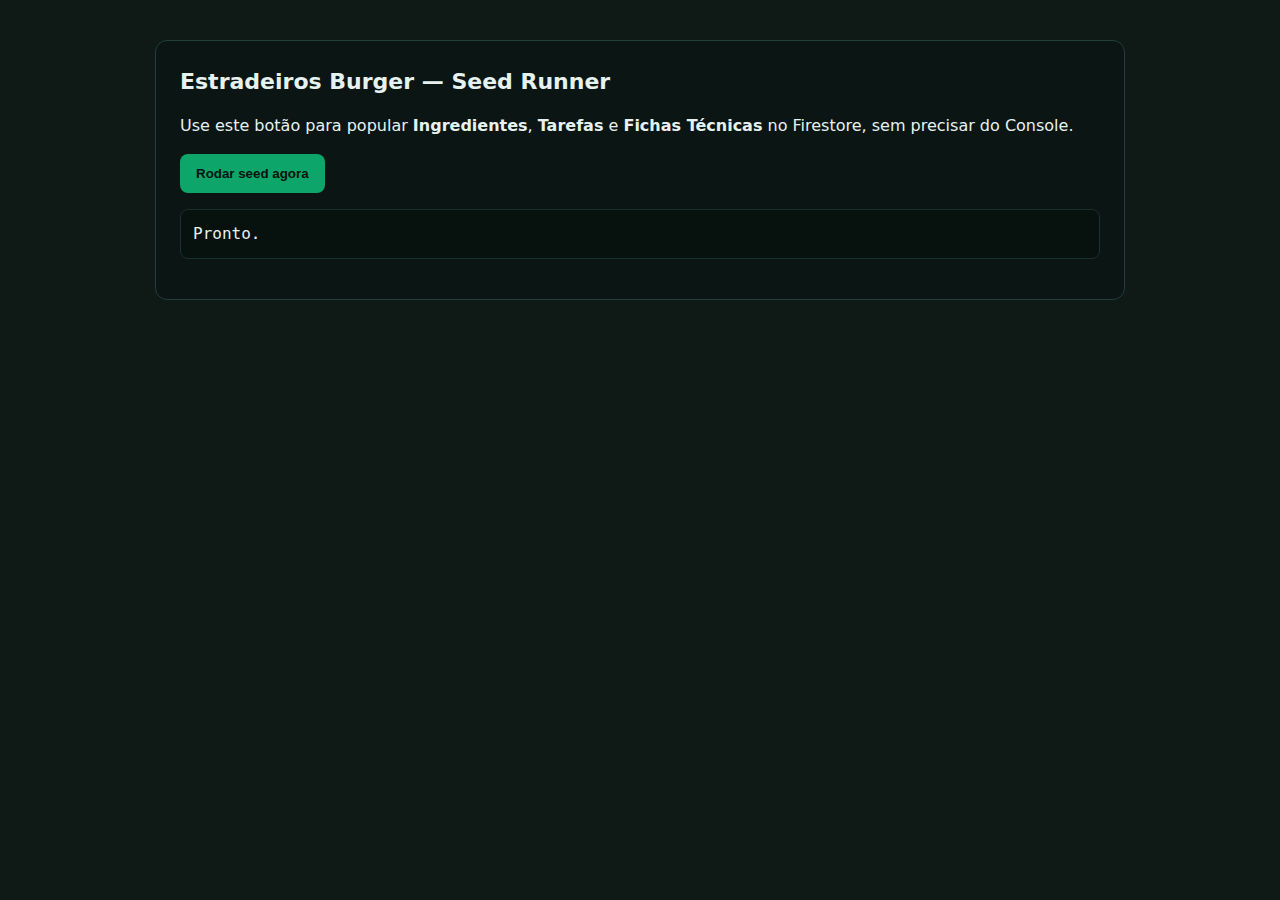
<file: seed-runner.html>
<!doctype html>
<html lang="pt-br">
<head>
  <meta charset="utf-8"/>
  <meta name="viewport" content="width=device-width,initial-scale=1"/>
  <title>Estradeiros • Seed Runner</title>
  <style>
    body{background:#0f1a17;color:#e6f2ef;font:16px/1.5 system-ui,Segoe UI,Roboto,Arial}
    .wrap{max-width:920px;margin:40px auto;padding:24px;border:1px solid #20403a;border-radius:12px;background:#0b1513}
    h1{margin:0 0 12px;font-size:22px}
    button{background:#0ea56a;color:#06120f;border:0;padding:12px 16px;border-radius:8px;font-weight:700;cursor:pointer}
    button:disabled{opacity:.6;cursor:not-allowed}
    pre{background:#07110e;border:1px solid #18312c;padding:12px;border-radius:8px;white-space:pre-wrap}
    .ok{color:#24d08a}.err{color:#ff6b6b}
  </style>
</head>
<body>
<div class="wrap">
  <h1>Estradeiros Burger — Seed Runner</h1>
  <p>Use este botão para popular <b>Ingredientes</b>, <b>Tarefas</b> e <b>Fichas Técnicas</b> no Firestore, sem precisar do Console.</p>
  <p><button id="run">Rodar seed agora</button> <span id="status"></span></p>
  <pre id="log">Pronto.</pre>
</div>

<script type="module">
  const logEl = document.getElementById('log');
  const statusEl = document.getElementById('status');
  const runBtn = document.getElementById('run');
  const log = (m, cls) => {
    if(cls) statusEl.className = cls, statusEl.textContent = m;
    else logEl.textContent += "\\n" + m;
  };

  runBtn.addEventListener('click', runSeed);

  async function runSeed(){
    try{
      runBtn.disabled = true; statusEl.textContent = ""; logEl.textContent = "Iniciando...";
      // 1) Firebase + long polling
      const appMod = await import('https://www.gstatic.com/firebasejs/10.12.2/firebase-app.js');
      const fsMod  = await import('https://www.gstatic.com/firebasejs/10.12.2/firebase-firestore.js');
      const cfg    = await import('./firebase-config.js');

      const app = appMod.getApps().length ? appMod.getApp() : appMod.initializeApp(cfg.firebaseConfig);
      try{ const oldDb = fsMod.getFirestore(app); await fsMod.terminate(oldDb); }catch(e){}
      const db  = fsMod.initializeFirestore(app, { experimentalForceLongPolling:true, useFetchStreams:false });
      await fsMod.enableNetwork(db);
      log("Conexão Firebase OK (long-polling).");

      // 2) helpers
      const slug = s => s.toLowerCase().normalize('NFD').replace(/[\u0300-\u036f]/g,'')
        .replace(/[^a-z0-9]+/g,'-').replace(/(^-|-$)/g,'').slice(0,200);
      const upsert = (col,id,data) => fsMod.setDoc(fsMod.doc(db,col,id), data, {merge:true});
      const getCount = async c => (await fsMod.getDocs(fsMod.collection(db,c))).size;

      // 3) dados
      const ingredientes = [
        { name:'Pão brioche 80g', unit:'un', unitCost:1.90 },
        { name:'Pão de batata 80g', unit:'un', unitCost:2.00 },
        { name:'Blend bovino 160g', unit:'un', unitCost:5.80 },
        { name:'Blend suíno 160g (toscana+filé mignon suíno)', unit:'un', unitCost:5.20 },
        { name:'Frango empanado crispy 140g', unit:'un', unitCost:4.90 },
        { name:'Hambúrguer soja+beterraba 120g', unit:'un', unitCost:2.40 },
        { name:'Queijo prato 25g', unit:'un', unitCost:0.95 },
        { name:'Queijo cheddar 20g', unit:'un', unitCost:0.90 },
        { name:'Queijo muçarela 25g', unit:'un', unitCost:0.92 },
        { name:'Queijo minas 25g', unit:'un', unitCost:1.10 },
        { name:'Maionese da casa 25g', unit:'g',  unitCost:0.035 },
        { name:'Bacon 30g', unit:'g',  unitCost:0.065 },
        { name:'Cebola roxa 10g', unit:'g',  unitCost:0.020 },
        { name:'Tomate 30g', unit:'g',  unitCost:0.018 },
        { name:'Alface 10g', unit:'g',  unitCost:0.015 },
        { name:'Picles 10g', unit:'g',  unitCost:0.055 },
        { name:'Manjericão fresco 5g', unit:'g', unitCost:0.080 },
        { name:'Azeite extra virgem 5ml', unit:'g', unitCost:0.060 },
        { name:'Embalagem hambúrguer', unit:'un', unitCost:1.30 }
      ];

      const tarefas = [
        'Definir cardápio de estreia','Cadastrar fornecedores (pão, carne, embalagens)','Padronizar gramaturas de todos os lanches',
        'Definir ficha de limpeza diária','Criar planilha de inventário semanal','Montar check-list de abertura e fechamento',
        'Testar fluxo de atendimento no caixa','Organizar etiquetas e validade (FEFO)','Treinar equipe no ponto do blend bovino 160g',
        'Treinar equipe no ponto do blend suíno 160g','Padronizar tempo de fritura do frango crispy','Especificar temperatura da chapa e fritadeira',
        'Configurar impressora de pedidos','Definir layout de montagem dos lanches','Treinar comunicação de cozinha e caixa',
        'Preparar lote de maionese da casa (padrão)','Produzir cebola caramelizada (rendimento)','Padronizar corte de tomate e alface',
        'Testar porcionamento do bacon','Padronizar tostagem do brioche','Avaliar textura do veggie soja+beterraba',
        'Ajustar blend suíno (toscana + filé mignon)','Revisar uso de queijo minas no Marguerito','Revisar mise en place do Marguerito',
        'Negociar preço do brioche com panificadora A','Cotação de cheddar com laticínios B','Cotação de picles com fornecedor C',
        'Negociar embalagens com gráfica D','Definir prazos de entrega e pedido mínimo','Cadastrar prazos de pagamento no financeiro',
        'Criar identidade visual dos highlights','Fotografar lanches principais','Montar cardápio digital para Instagram',
        'Definir combo de estreia','Criar campanha Aquecendo a chapa','Configurar Google Meu Negócio',
        'Ajustar link na bio do Instagram','Criar artes de stories com bastidores',
        'Definir margem alvo (65%) por produto','Revisar markup mínimo por família',
        'Calcular preço sugerido do Cheeseburguer','Calcular preço sugerido do Cheddar Bacon','Calcular preço sugerido do Suíno 160g',
        'Calcular preço sugerido do Veggie','Calcular preço sugerido do Frango Crispy','Calcular preço sugerido do Marguerito',
        'Treinar padrão de montagem (ordem de camadas)','Treinar saudação e upsell no caixa','Definir tempo alvo de preparo por item',
        'Montar kit de viagem (delivery)','Padronizar etiquetagem de pedido','Criar roteiro de mise en place diário',
        'Check-list de temperatura dos equipamentos','Controle de resíduos de óleo','Plano de limpeza semanal (chapa e coifa)',
        'Pontos críticos de segurança alimentar','Conferir conexão do POS e impressora','Criar usuário para cada atendente',
        'Backup da planilha de custos','Abrir Instagram @estradeirosburguer','Publicar teaser Vem coisa boa...',
        'Publicar contagem regressiva da abertura','Responder directs e comentários','Coletar feedback dos 50 primeiros pedidos',
        'Ajustar produção conforme demanda','Revisar tempos de preparo no pico','Planejar edição 2 do cardápio (sazonal)',
        'Negociar redução de custo do brioche','Planejar ação com influencers locais'
      ];

      const receitas = [
        { name:'Cheeseburguer Estradeiros (bovino)', description:'Brioche, blend bovino 160g, queijo prato e maionese da casa.',
          items:[
            {ingredientName:'Pão brioche 80g', qty:1, unit:'un'},
            {ingredientName:'Blend bovino 160g', qty:1, unit:'un'},
            {ingredientName:'Queijo prato 25g', qty:1, unit:'un'},
            {ingredientName:'Maionese da casa 25g', qty:25, unit:'g'},
            {ingredientName:'Embalagem hambúrguer', qty:1, unit:'un'}
          ], yieldAmount:1, yieldUnit:'un', overheadPct:0.10, markup:2.6, updatedAt: Date.now()
        },
        { name:'Cheddar Bacon', description:'Brioche, blend bovino 160g, cheddar e bacon crocante.',
          items:[
            {ingredientName:'Pão brioche 80g', qty:1, unit:'un'},
            {ingredientName:'Blend bovino 160g', qty:1, unit:'un'},
            {ingredientName:'Queijo cheddar 20g', qty:1, unit:'un'},
            {ingredientName:'Bacon 30g', qty:30, unit:'g'},
            {ingredientName:'Embalagem hambúrguer', qty:1, unit:'un'}
          ], yieldAmount:1, yieldUnit:'un', overheadPct:0.10, markup:2.6, updatedAt: Date.now()
        },
        { name:'Clássico Suíno 160g', description:'Blend suíno (toscana + filé mignon), brioche, prato e maionese.',
          items:[
            {ingredientName:'Pão brioche 80g', qty:1, unit:'un'},
            {ingredientName:'Blend suíno 160g (toscana+filé mignon suíno)', qty:1, unit:'un'},
            {ingredientName:'Queijo prato 25g', qty:1, unit:'un'},
            {ingredientName:'Maionese da casa 25g', qty:25, unit:'g'},
            {ingredientName:'Embalagem hambúrguer', qty:1, unit:'un'}
          ], yieldAmount:1, yieldUnit:'un', overheadPct:0.10, markup:2.6, updatedAt: Date.now()
        },
        { name:'Veggie da Estrada', description:'Soja+beterraba 120g, brioche, cheddar e picles.',
          items:[
            {ingredientName:'Pão brioche 80g', qty:1, unit:'un'},
            {ingredientName:'Hambúrguer soja+beterraba 120g', qty:1, unit:'un'},
            {ingredientName:'Queijo cheddar 20g', qty:1, unit:'un'},
            {ingredientName:'Picles 10g', qty:10, unit:'g'},
            {ingredientName:'Embalagem hambúrguer', qty:1, unit:'un'}
          ], yieldAmount:1, yieldUnit:'un', overheadPct:0.10, markup:2.6, updatedAt: Date.now()
        },
        { name:'Frango Crispy', description:'Pão de batata, frango empanado, maionese da casa, alface e tomate.',
          items:[
            {ingredientName:'Pão de batata 80g', qty:1, unit:'un'},
            {ingredientName:'Frango empanado crispy 140g', qty:1, unit:'un'},
            {ingredientName:'Maionese da casa 25g', qty:25, unit:'g'},
            {ingredientName:'Alface 10g', qty:10, unit:'g'},
            {ingredientName:'Tomate 30g', qty:30, unit:'g'},
            {ingredientName:'Embalagem hambúrguer', qty:1, unit:'un'}
          ], yieldAmount:1, yieldUnit:'un', overheadPct:0.10, markup:2.6, updatedAt: Date.now()
        },
        { name:'Marguerito', description:'Brioche, blend bovino 160g, queijo minas, tomate, manjericão e azeite.',
          items:[
            {ingredientName:'Pão brioche 80g', qty:1, unit:'un'},
            {ingredientName:'Blend bovino 160g', qty:1, unit:'un'},
            {ingredientName:'Queijo minas 25g', qty:1, unit:'un'},
            {ingredientName:'Tomate 30g', qty:30, unit:'g'},
            {ingredientName:'Manjericão fresco 5g', qty:5, unit:'g'},
            {ingredientName:'Azeite extra virgem 5ml', qty:5, unit:'g'},
            {ingredientName:'Embalagem hambúrguer', qty:1, unit:'un'}
          ], yieldAmount:1, yieldUnit:'un', overheadPct:0.12, markup:2.7, updatedAt: Date.now()
        }
      ];

      // 4) upserts
      log("Inserindo ingredientes...");
      for (const ing of ingredientes) await upsert('ingredients', slug(ing.name), ing);
      log("Ingredientes ok.");

      log("Inserindo tarefas...");
      for (let i=0;i<tarefas.length;i++){
        const title=tarefas[i];
        const status = (i%3===0)?'todo':(i%3===1)?'doing':'done';
        await upsert('tasks', slug(title), { title, status, assignee:null, createdAt: Date.now() });
      }
      log("Tarefas ok.");

      log("Inserindo fichas...");
      for (const r of receitas) await upsert('recipes', slug(r.name), r);
      log("Fichas ok.");

      const [ci,ct,cr] = await Promise.all([getCount('ingredients'),getCount('tasks'),getCount('recipes')]);
      log(SEED OK - ingredients: ${ci} | tasks: ${ct} | recipes: ${cr});
      log("Pronto! Atualize o app e confira as telas.");
      log(" ", "ok");
      statusEl.textContent = "Concluído";
      statusEl.className = "ok";
    }catch(e){
      console.error(e);
      log("ERRO: "+ (e && e.message ? e.message : e), "err");
      statusEl.textContent = "Erro";
      statusEl.className = "err";
    }finally{
      runBtn.disabled = false;
    }
  }
</script>
</body>
</html>
</file>
